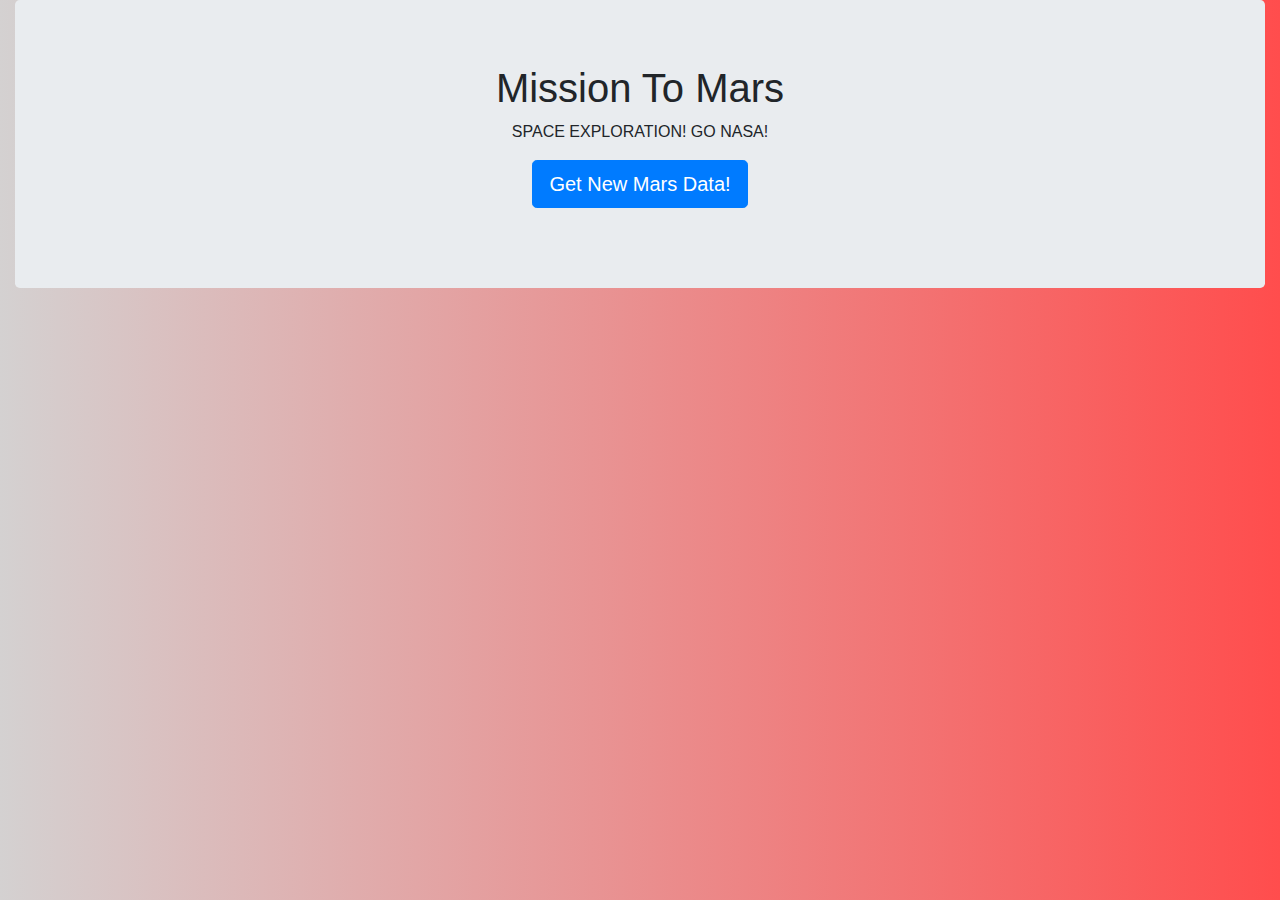
<file: index.html>
<!DOCTYPE html>
<html lang="en-us">
  <head>
    <title>Mission To Mars ELL</title>
    <!-- Required meta tags -->
    <meta charset="utf-8">
    <meta name="viewport" content="width=device-width, initial-scale=1, shrink-to-fit=no">

    <!-- Bootstrap CSS -->
    <link rel="stylesheet" href="https://stackpath.bootstrapcdn.com/bootstrap/4.3.1/css/bootstrap.min.css" integrity="sha384-ggOyR0iXCbMQv3Xipma34MD+dH/1fQ784/j6cY/iJTQUOhcWr7x9JvoRxT2MZw1T" crossorigin="anonymous">
    <!-- Esther's CSS -->
    <link rel="stylesheet" href="styles.css">
  </head>
  <body class = "thmgradlt">
    <div class="container-fluid">
        <div class="jumbotron text-center">
            <h1>Mission To Mars</h1>
            <p>SPACE EXPLORATION! GO NASA!</p>
            <p><a class="btn btn-primary btn-lg" href="/scrape" role="button">Get New Mars Data!</a></p>
        </div>
    </div>




    <!-- JavaScript -->
    <!-- jQuery first, then Popper.js, then Bootstrap JS -->
    <script src="https://code.jquery.com/jquery-3.3.1.slim.min.js" integrity="sha384-q8i/X+965DzO0rT7abK41JStQIAqVgRVzpbzo5smXKp4YfRvH+8abtTE1Pi6jizo" crossorigin="anonymous"></script>
    <script src="https://cdnjs.cloudflare.com/ajax/libs/popper.js/1.14.7/umd/popper.min.js" integrity="sha384-UO2eT0CpHqdSJQ6hJty5KVphtPhzWj9WO1clHTMGa3JDZwrnQq4sF86dIHNDz0W1" crossorigin="anonymous"></script>
    <script src="https://stackpath.bootstrapcdn.com/bootstrap/4.3.1/js/bootstrap.min.js" integrity="sha384-JjSmVgyd0p3pXB1rRibZUAYoIIy6OrQ6VrjIEaFf/nJGzIxFDsf4x0xIM+B07jRM" crossorigin="anonymous"></script>

  </body>
</html>
</file>
<file: styles.css>
/* Theme Decorations: */
.thmgrad{
    background: linear-gradient(to right,rgb(179, 176, 176), #800000);
}
.thmgradrv{
    background: linear-gradient(to left,rgb(179, 176, 176), #800000);
}
.thmgradlt{
    
    background: linear-gradient(to right,rgb(212, 209, 209), #ff4d4d);
}
.thmgradltrv{
    
    background: linear-gradient(to left,rgb(212, 209, 209), #ff4d4d);
}
.thmgradxlt{
    background: linear-gradient(to right,rgb(221, 218, 218), #ff9999);
}
</file>
